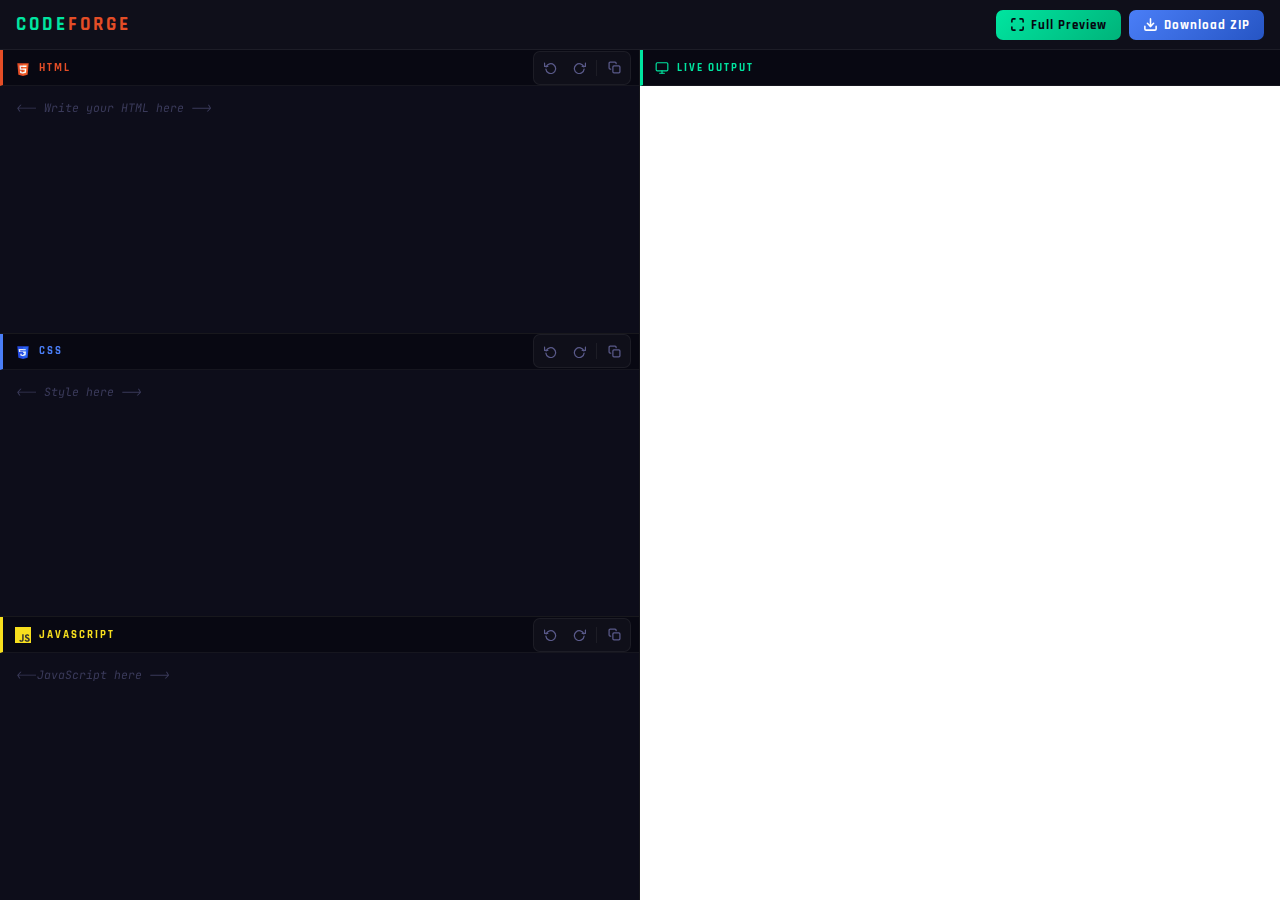
<file: index.html>
<!DOCTYPE html>
<html lang="en">

<head>
  <meta charset="UTF-8" />
  <meta name="viewport" content="width=device-width, initial-scale=1.0" />
  <meta name="description"
    content="Code Forge is a free online HTML, CSS and JavaScript editor. Write, test and preview your code instantly in your browser with live output." />

  <meta name="keywords"
    content="online code editor, html css js editor, javascript playground, coding playground, free code editor, live html editor" />

  <meta name="author" content="Code Forge" />

  <link rel="canonical" href="https://code-forge-smoky.vercel.app/" />

  <!-- Open Graph (for WhatsApp / LinkedIn sharing) -->
  <meta property="og:title" content="Code Forge – Online HTML CSS JS Editor" />
  <meta property="og:description" content="Write and test HTML, CSS and JavaScript instantly with live preview." />
  <meta property="og:type" content="website" />
  <meta property="og:url" content="https://code-forge-smoky.vercel.app/" />
  <link
    href="https://fonts.googleapis.com/css2?family=JetBrains+Mono:wght@400;500;700&family=Rajdhani:wght@500;700&display=swap"
    rel="stylesheet" />
  <link rel="stylesheet" href="./style.css" />
  <title>Code Forge – Free Online HTML CSS JavaScript Editor</title>
</head>

<body>

  <section style="display:none;">
    <h1>Free Online HTML CSS JavaScript Editor</h1>
    <p>
      Code Forge is a lightweight browser-based coding playground where developers
      and beginners can write, test and preview HTML, CSS and JavaScript instantly.
      It provides live output, fullscreen preview and code download features.
    </p>
  </section>

  <!-- TOP BAR -->
  <div class="topbar">
    <div class="logo"><span class="c1">CODE</span><span class="c3">FORGE</span></div>
    <div class="topbar-actions">
      <button class="btn btn-preview" onclick="openFS()">
        <svg width="15" height="15" viewBox="0 0 24 24" fill="none" stroke="currentColor" stroke-width="2.5"
          stroke-linecap="round" stroke-linejoin="round">
          <path d="M8 3H5a2 2 0 0 0-2 2v3" />
          <path d="M21 8V5a2 2 0 0 0-2-2h-3" />
          <path d="M3 16v3a2 2 0 0 0 2 2h3" />
          <path d="M16 21h3a2 2 0 0 0 2-2v-3" />
        </svg>
        <span class="btn-label">Full Preview</span>
      </button>
      <button class="btn btn-download" onclick="downloadZip()">
        <svg width="15" height="15" viewBox="0 0 24 24" fill="none" stroke="currentColor" stroke-width="2.5"
          stroke-linecap="round" stroke-linejoin="round">
          <path d="M21 15v4a2 2 0 0 1-2 2H5a2 2 0 0 1-2-2v-4" />
          <polyline points="7 10 12 15 17 10" />
          <line x1="12" y1="15" x2="12" y2="3" />
        </svg>
        <span class="btn-label">Download ZIP</span>
      </button>
    </div>
  </div>

  <!-- WORKSPACE -->
  <div class="workspace">
    <div class="editors-col">

      <!-- HTML -->
      <div class="editor-block active" id="block-html">
        <div class="editor-label label-html">
          <svg width="16" height="16" viewBox="0 0 512 512">
            <path fill="#e44d26" d="M107.6 470.9L74.3 100h363.5l-33.4 370.8L255.9 512z" />
            <path fill="#f16529" d="M256 480.7l120.4-33.4 28.6-320.2H256z" />
            <path fill="#ebebeb"
              d="M256 268.2h-60.5l-4.2-47H256v-45.8H142.7l1.1 12.4 11.4 127.4H256zm0 122.7l-.2.1-50.8-13.7-3.2-36.4H156l6.4 71.7 93.6 26 .2-.1z" />
            <path fill="#fff"
              d="M255.8 268.2v45.8h56l-5.3 59.2-50.7 13.7v47.6l93.7-26 .7-7.7 10.8-120.6 1.1-12.2H255.8zm0-92.8v45.8H365.5l.9-10.2 2.1-23.2 1.1-12.4z" />
          </svg>
          <span class="lbl">HTML</span>
          <div class="label-spacer"></div>
          <div class="ed-toolbar">
            <button class="ed-btn" id="undo-html" data-tip="Undo (Ctrl+Z / ⌘Z)" onclick="doUndo('html-code')">
              <svg width="13" height="13" viewBox="0 0 24 24" fill="none" stroke="currentColor" stroke-width="2.3"
                stroke-linecap="round" stroke-linejoin="round">
                <polyline points="1 4 1 10 7 10" />
                <path d="M3.51 15a9 9 0 1 0 .49-4" />
              </svg>
            </button>
            <button class="ed-btn" id="redo-html" data-tip="Redo (Ctrl+Y / ⌘⇧Z)" onclick="doRedo('html-code')">
              <svg width="13" height="13" viewBox="0 0 24 24" fill="none" stroke="currentColor" stroke-width="2.3"
                stroke-linecap="round" stroke-linejoin="round">
                <polyline points="23 4 23 10 17 10" />
                <path d="M20.49 15a9 9 0 1 1-.49-4" />
              </svg>
            </button>
            <div class="ed-sep"></div>
            <button class="ed-btn" id="copy-html" data-tip="Copy (Ctrl+C / ⌘C)" onclick="doCopy('html-code')">
              <svg width="13" height="13" viewBox="0 0 24 24" fill="none" stroke="currentColor" stroke-width="2.3"
                stroke-linecap="round" stroke-linejoin="round">
                <rect x="9" y="9" width="13" height="13" rx="2" />
                <path d="M5 15H4a2 2 0 0 1-2-2V4a2 2 0 0 1 2-2h9a2 2 0 0 1 2 2v1" />
              </svg>
            </button>
          </div>
        </div>
        <div class="editor-wrap">
          <textarea id="html-code" autocomplete="off" autocorrect="off" autocapitalize="none" spellcheck="false"
            placeholder="<-- Write your HTML here -->"></textarea>
        </div>
      </div>

      <!-- CSS -->
      <div class="editor-block" id="block-css">
        <div class="editor-label label-css">
          <svg width="16" height="16" viewBox="0 0 512 512">
            <path fill="#264de4" d="M107.6 470.9L74.3 100h363.5l-33.4 370.8L255.9 512z" />
            <path fill="#2965f1" d="M256 480.7l120.4-33.4 28.6-320.2H256z" />
            <path fill="#ebebeb"
              d="M256 268.2H167l-3-34H256v-44.8H117.9l.8 8.6 7.9 88.2H256zm0 117.2l-.2.1-39.3-10.6-2.5-28.2H169l4.9 55.5 82 22.8.2-.1z" />
            <path fill="#fff"
              d="M255.8 268.2v44.8h44.1l-4.2 46.5-39.9 10.8v46.6l82.1-22.8.6-6.8 9.5-106.5 1-10.7H255.8zm0-79.7v44.8h86.3l.7-8 1.6-18.2.9-9.8-89.5-.8z" />
          </svg>
          <span class="lbl">CSS</span>
          <div class="label-spacer"></div>
          <div class="ed-toolbar">
            <button class="ed-btn" id="undo-css" data-tip="Undo (Ctrl+Z / ⌘Z)" onclick="doUndo('css-code')">
              <svg width="13" height="13" viewBox="0 0 24 24" fill="none" stroke="currentColor" stroke-width="2.3"
                stroke-linecap="round" stroke-linejoin="round">
                <polyline points="1 4 1 10 7 10" />
                <path d="M3.51 15a9 9 0 1 0 .49-4" />
              </svg>
            </button>
            <button class="ed-btn" id="redo-css" data-tip="Redo (Ctrl+Y / ⌘⇧Z)" onclick="doRedo('css-code')">
              <svg width="13" height="13" viewBox="0 0 24 24" fill="none" stroke="currentColor" stroke-width="2.3"
                stroke-linecap="round" stroke-linejoin="round">
                <polyline points="23 4 23 10 17 10" />
                <path d="M20.49 15a9 9 0 1 1-.49-4" />
              </svg>
            </button>
            <div class="ed-sep"></div>
            <button class="ed-btn" id="copy-css" data-tip="Copy (Ctrl+C / ⌘C)" onclick="doCopy('css-code')">
              <svg width="13" height="13" viewBox="0 0 24 24" fill="none" stroke="currentColor" stroke-width="2.3"
                stroke-linecap="round" stroke-linejoin="round">
                <rect x="9" y="9" width="13" height="13" rx="2" />
                <path d="M5 15H4a2 2 0 0 1-2-2V4a2 2 0 0 1 2-2h9a2 2 0 0 1 2 2v1" />
              </svg>
            </button>
          </div>
        </div>
        <div class="editor-wrap">
          <textarea id="css-code" autocomplete="off" autocorrect="off" autocapitalize="none" spellcheck="false"
            placeholder="<-- Style here -->"></textarea>
        </div>
      </div>

      <!-- JS -->
      <div class="editor-block" id="block-js">
        <div class="editor-label label-js">
          <svg width="16" height="16" viewBox="0 0 630 630">
            <rect width="630" height="630" fill="#f7df1e" />
            <path fill="#323330"
              d="M423.2 492.2c12.7 20.7 29.2 36 58.4 36 24.5 0 40.2-12.3 40.2-29.2 0-20.3-16.1-27.5-43.1-39.3l-14.8-6.4c-42.7-18.2-71.1-41-71.1-89.2 0-44.4 33.8-78.2 86.7-78.2 37.6 0 64.7 13.1 84.2 47.4l-46.1 29.6c-10.2-18.2-21.1-25.4-38.1-25.4-17.3 0-28.3 11-28.3 25.4 0 17.8 11 25 36.4 36l14.8 6.3c50.3 21.6 78.7 43.6 78.7 92.9 0 53.2-41.9 82.5-98.1 82.5-55 0-90.5-26.2-107.9-60.5zm-209.1 5.1c9.3 16.5 17.8 30.5 37.9 30.5 19.4 0 31.7-7.6 31.7-37.2V289.3h57.4v202.9c0 61.3-35.9 89.2-88.4 89.2-47.4 0-74.8-24.5-88.8-54.1z" />
          </svg>
          <span class="lbl">JavaScript</span>
          <div class="label-spacer"></div>
          <div class="ed-toolbar">
            <button class="ed-btn" id="undo-js" data-tip="Undo (Ctrl+Z / ⌘Z)" onclick="doUndo('js-code')">
              <svg width="13" height="13" viewBox="0 0 24 24" fill="none" stroke="currentColor" stroke-width="2.3"
                stroke-linecap="round" stroke-linejoin="round">
                <polyline points="1 4 1 10 7 10" />
                <path d="M3.51 15a9 9 0 1 0 .49-4" />
              </svg>
            </button>
            <button class="ed-btn" id="redo-js" data-tip="Redo (Ctrl+Y / ⌘⇧Z)" onclick="doRedo('js-code')">
              <svg width="13" height="13" viewBox="0 0 24 24" fill="none" stroke="currentColor" stroke-width="2.3"
                stroke-linecap="round" stroke-linejoin="round">
                <polyline points="23 4 23 10 17 10" />
                <path d="M20.49 15a9 9 0 1 1-.49-4" />
              </svg>
            </button>
            <div class="ed-sep"></div>
            <button class="ed-btn" id="copy-js" data-tip="Copy (Ctrl+C / ⌘C)" onclick="doCopy('js-code')">
              <svg width="13" height="13" viewBox="0 0 24 24" fill="none" stroke="currentColor" stroke-width="2.3"
                stroke-linecap="round" stroke-linejoin="round">
                <rect x="9" y="9" width="13" height="13" rx="2" />
                <path d="M5 15H4a2 2 0 0 1-2-2V4a2 2 0 0 1 2-2h9a2 2 0 0 1 2 2v1" />
              </svg>
            </button>
          </div>
        </div>
        <div class="editor-wrap">
          <textarea id="js-code" autocomplete="off" autocorrect="off" autocapitalize="none" spellcheck="false"
            placeholder="<--JavaScript here -->"></textarea>
        </div>
      </div>

    </div>

    <!-- OUTPUT -->
    <div class="output-col" id="output-col">
      <div class="editor-label label-out">
        <svg width="14" height="14" viewBox="0 0 24 24" fill="none" stroke="#00e5a0" stroke-width="2"
          stroke-linecap="round" stroke-linejoin="round">
          <rect x="2" y="3" width="20" height="14" rx="2" />
          <line x1="8" y1="21" x2="16" y2="21" />
          <line x1="12" y1="17" x2="12" y2="21" />
        </svg>
        <span class="lbl">Live Output</span>
      </div>
      <iframe id="output"></iframe>
    </div>
  </div>

  <!-- MOBILE TAB BAR -->
  <div class="tab-bar">
    <button class="tab-btn active-tab" data-tab="html" onclick="switchTab('html')">
      <svg width="11" height="11" viewBox="0 0 512 512">
        <path fill="#e44d26" d="M107.6 470.9L74.3 100h363.5l-33.4 370.8L255.9 512z" />
        <path fill="#f16529" d="M256 480.7l120.4-33.4 28.6-320.2H256z" />
      </svg>HTML
    </button>
    <button class="tab-btn" data-tab="css" onclick="switchTab('css')">
      <svg width="11" height="11" viewBox="0 0 512 512">
        <path fill="#264de4" d="M107.6 470.9L74.3 100h363.5l-33.4 370.8L255.9 512z" />
        <path fill="#2965f1" d="M256 480.7l120.4-33.4 28.6-320.2H256z" />
      </svg>CSS
    </button>
    <button class="tab-btn" data-tab="js" onclick="switchTab('js')">
      <svg width="11" height="11" viewBox="0 0 630 630">
        <rect width="630" height="630" fill="#f7df1e" />
      </svg>JS
    </button>
    <button class="tab-btn" data-tab="out" onclick="switchTab('out')">
      <svg width="11" height="11" viewBox="0 0 24 24" fill="none" stroke="currentColor" stroke-width="2.5"
        stroke-linecap="round" stroke-linejoin="round">
        <path d="M1 12s4-8 11-8 11 8 11 8-4 8-11 8-11-8-11-8z" />
        <circle cx="12" cy="12" r="3" />
      </svg>Output
    </button>
  </div>

  <!-- FULLSCREEN -->
  <div id="fs-overlay">
    <div class="fs-bar">
      <div class="fs-title">
        <svg width="16" height="16" viewBox="0 0 24 24" fill="none" stroke="#00e5a0" stroke-width="2"
          stroke-linecap="round" stroke-linejoin="round">
          <path d="M1 12s4-8 11-8 11 8 11 8-4 8-11 8-11-8-11-8z" />
          <circle cx="12" cy="12" r="3" />
        </svg>
        FULL PREVIEW
      </div>
      <button id="btn-close-fs" onclick="closeFS()">
        <svg width="17" height="17" viewBox="0 0 24 24" fill="none" stroke="#fff" stroke-width="3"
          stroke-linecap="round">
          <line x1="18" y1="6" x2="6" y2="18" />
          <line x1="6" y1="6" x2="18" y2="18" />
        </svg>
      </button>
    </div>
    <iframe id="fs-frame"></iframe>
  </div>

  <!-- TOAST -->
  <div id="toast"></div>

  <script src="./app.js"></script>
  <script type="application/ld+json">
{
  "@context": "https://schema.org",
  "@type": "SoftwareApplication",
  "name": "Code Forge",
  "applicationCategory": "DeveloperApplication",
  "operatingSystem": "Web Browser",
  "description": "Free online HTML CSS JavaScript editor with live preview."
}
</script>

</body>

</html>
</file>
<file: style.css>
:root {
  --bg-deep: #0a0a0f;
  --bg-panel: #0f0f1a;
  --bg-editor: #0d0d1a;
  --bg-label: #080812;
  --accent-html: #e44d26;
  --accent-css: #4a7ef7;
  --accent-js: #f7df1e;
  --accent-out: #00e5a0;
  --border: rgba(255, 255, 255, 0.06);
  --text-muted: #5a5a8a;
  --text-dim: #3a3a5a;
  --topbar-h: 50px;
}

*,
*::before,
*::after {
  margin: 0;
  padding: 0;
  box-sizing: border-box;
}

html,
body {
  height: 100%;
  background: var(--bg-deep);
  color: #dde1f0;
  font-family: 'Rajdhani', sans-serif;
  overflow: hidden;
}

/* ══ TOP BAR ══ */
.topbar {
  position: fixed;
  top: 0;
  left: 0;
  right: 0;
  height: var(--topbar-h);
  display: flex;
  align-items: center;
  justify-content: space-between;
  padding: 0 16px;
  background: var(--bg-panel);
  border-bottom: 1px solid var(--border);
  z-index: 500;
}

.logo {
  font-size: 19px;
  font-weight: 700;
  letter-spacing: 3px;
  white-space: nowrap;
}

.logo .c1 {
  color: #00e5a0;
}

.logo .c3 {
  color: #e44d26;
}

.topbar-actions {
  display: flex;
  gap: 8px;
  align-items: center;
}

.btn {
  display: flex;
  align-items: center;
  gap: 6px;
  padding: 7px 14px;
  border: none;
  border-radius: 7px;
  font-family: 'Rajdhani', sans-serif;
  font-size: 13px;
  font-weight: 700;
  letter-spacing: 1px;
  cursor: pointer;
  white-space: nowrap;
  transition: transform .18s, box-shadow .18s;
  -webkit-tap-highlight-color: transparent;
}

.btn-label {
  display: inline;
}

.btn-preview {
  background: linear-gradient(135deg, #00e5a0, #00b37a);
  color: #060610;
}

.btn-preview:hover {
  transform: translateY(-2px);
  box-shadow: 0 6px 22px rgba(0, 229, 160, .35);
}

.btn-download {
  background: linear-gradient(135deg, #4a7ef7, #2655c4);
  color: #fff;
}

.btn-download:hover {
  transform: translateY(-2px);
  box-shadow: 0 6px 22px rgba(74, 126, 247, .4);
}

/* ══ WORKSPACE ══ */
.workspace {
  position: fixed;
  top: var(--topbar-h);
  left: 0;
  right: 0;
  bottom: 0;
  display: flex;
  overflow: hidden;
}

.editors-col {
  display: flex;
  flex-direction: column;
  width: 50%;
  border-right: 1px solid var(--border);
  overflow: hidden;
  flex-shrink: 0;
}

.editor-block {
  display: flex;
  flex-direction: column;
  flex: 1;
  border-bottom: 1px solid var(--border);
  min-height: 0;
}

.editor-block:last-child {
  border-bottom: none;
}

/* ══ EDITOR LABEL BAR ══ */
.editor-label {
  display: flex;
  align-items: center;
  gap: 8px;
  padding: 0 8px 0 12px;
  height: 36px;
  background: var(--bg-label);
  border-bottom: 1px solid var(--border);
  font-size: 11px;
  font-weight: 700;
  letter-spacing: 2px;
  text-transform: uppercase;
  flex-shrink: 0;
  user-select: none;
}

.label-html {
  border-left: 3px solid var(--accent-html);
}

.label-css {
  border-left: 3px solid var(--accent-css);
}

.label-js {
  border-left: 3px solid var(--accent-js);
}

.label-out {
  border-left: 3px solid var(--accent-out);
}

.label-html .lbl {
  color: var(--accent-html);
}

.label-css .lbl {
  color: var(--accent-css);
}

.label-js .lbl {
  color: var(--accent-js);
}

.label-out .lbl {
  color: var(--accent-out);
}

.label-spacer {
  flex: 1;
}

/* ══ PER-EDITOR TOOLBAR ══ */
.ed-toolbar {
  display: flex;
  align-items: center;
  gap: 1px;
  background: rgba(255, 255, 255, 0.03);
  border: 1px solid var(--border);
  border-radius: 7px;
  padding: 2px;
}

.ed-btn {
  position: relative;
  display: flex;
  align-items: center;
  justify-content: center;
  width: 28px;
  height: 28px;
  border: none;
  border-radius: 5px;
  background: transparent;
  color: var(--text-muted);
  cursor: pointer;
  transition: background .15s, color .15s, transform .1s;
  -webkit-tap-highlight-color: transparent;
  flex-shrink: 0;
}

.ed-btn:hover {
  background: rgba(255, 255, 255, 0.09);
  color: #dde1f0;
}

.ed-btn:active {
  transform: scale(0.88);
}

.ed-btn.flash {
  color: #00e5a0 !important;
  background: rgba(0, 229, 160, 0.12) !important;
}

.ed-btn.disabled {
  opacity: 0.3;
  cursor: not-allowed;
}

.ed-sep {
  width: 1px;
  height: 16px;
  background: var(--border);
  margin: 0 2px;
  flex-shrink: 0;
}

/* Tooltip — below button */
.ed-btn::after {
  content: attr(data-tip);
  position: absolute;
  top: calc(100% + 7px);
  left: 50%;
  transform: translateX(-50%);
  background: #12122a;
  border: 1px solid rgba(255, 255, 255, 0.1);
  color: #dde1f0;
  font-family: 'Rajdhani', sans-serif;
  font-size: 10px;
  font-weight: 600;
  letter-spacing: 1px;
  white-space: nowrap;
  padding: 3px 7px;
  border-radius: 4px;
  pointer-events: none;
  opacity: 0;
  transition: opacity .15s;
  z-index: 9999;
}

.ed-btn:hover::after {
  opacity: 1;
}

/* ══ TEXTAREA ══ */
.editor-wrap {
  position: relative;
  flex: 1;
  min-height: 0;
}

textarea {
  width: 100%;
  height: 100%;
  background: var(--bg-editor);
  color: #c8d3f0;
  padding: 12px 16px;
  border: none;
  outline: none;
  resize: none;
  font-family: 'JetBrains Mono', monospace;
  font-size: 13px;
  line-height: 1.8;
  tab-size: 2;
  -moz-tab-size: 2;
  caret-color: #00e5a0;
  transition: box-shadow .2s;
  -webkit-tap-highlight-color: transparent;
}

#html-code:focus {
  box-shadow: inset 3px 0 0 var(--accent-html);
}

#css-code:focus {
  box-shadow: inset 3px 0 0 var(--accent-css);
}

#js-code:focus {
  box-shadow: inset 3px 0 0 var(--accent-js);
}

textarea::placeholder {
  color: var(--text-dim);
  font-style: italic;
  font-size: 11.5px;
}

textarea::-webkit-scrollbar {
  width: 5px;
  height: 5px;
}

textarea::-webkit-scrollbar-thumb {
  background: #1e1e38;
  border-radius: 3px;
}

/* ══ OUTPUT ══ */
.output-col {
  display: flex;
  flex-direction: column;
  flex: 1;
  overflow: hidden;
}

iframe {
  flex: 1;
  width: 100%;
  border: none;
  background: #fff;
}

/* ══ FULLSCREEN ══ */
#fs-overlay {
  display: none;
  position: fixed;
  inset: 0;
  z-index: 9000;
  flex-direction: column;
}

#fs-overlay.active {
  display: flex;
}

.fs-bar {
  display: flex;
  align-items: center;
  justify-content: space-between;
  padding: 0 18px;
  height: 48px;
  background: #08080f;
  border-bottom: 1px solid var(--border);
  flex-shrink: 0;
}

.fs-title {
  display: flex;
  align-items: center;
  gap: 10px;
  color: var(--accent-out);
  font-family: 'Rajdhani', sans-serif;
  font-weight: 700;
  font-size: 15px;
  letter-spacing: 2px;
}

#btn-close-fs {
  display: flex;
  align-items: center;
  justify-content: center;
  width: 36px;
  height: 36px;
  border-radius: 50%;
  border: 2px solid #e44d26;
  background: #e44d26;
  cursor: pointer;
  transition: background .2s, transform .15s;
  -webkit-tap-highlight-color: transparent;
}

#btn-close-fs:hover {
  background: #b8310f;
  transform: scale(1.1);
}

#fs-frame {
  flex: 1;
  width: 100%;
  border: none;
  background: #fff;
}

/* ══ TOAST ══ */
#toast {
  position: fixed;
  bottom: 24px;
  left: 50%;
  transform: translateX(-50%) translateY(100px);
  background: #12122a;
  border: 1px solid rgba(0, 229, 160, 0.35);
  color: #fff;
  padding: 11px 24px;
  border-radius: 9px;
  font-family: 'Rajdhani', sans-serif;
  font-weight: 600;
  font-size: 14px;
  letter-spacing: 1px;
  transition: transform .32s cubic-bezier(.4, 0, .2, 1);
  z-index: 99999;
  white-space: nowrap;
  pointer-events: none;
}

#toast.show {
  transform: translateX(-50%) translateY(0);
}

/* ══ MOBILE TAB BAR ══ */
.tab-bar {
  display: none;
  flex-shrink: 0;
}

/* ══ TABLET ≤900px ══ */
@media (max-width:900px) {
  .workspace {
    flex-direction: column;
  }

  .editors-col {
    width: 100%;
    border-right: none;
    border-bottom: 1px solid var(--border);
    flex-direction: row;
    height: 50%;
    flex-shrink: 0;
  }

  .editor-block {
    border-bottom: none;
    border-right: 1px solid var(--border);
    flex: 1;
    min-width: 0;
  }

  .editor-block:last-child {
    border-right: none;
  }

  .output-col {
    height: 50%;
    flex-shrink: 0;
  }

  .btn-label {
    display: none;
  }

  .btn {
    padding: 7px 10px;
  }

  .lbl {
    display: none;
  }

  textarea {
    font-size: 12px;
  }

  .ed-btn {
    width: 24px;
    height: 24px;
  }
}

/* ══ MOBILE ≤600px ══ */
@media (max-width:600px) {
  :root {
    --topbar-h: 46px;
  }

  .logo {
    font-size: 16px;
    letter-spacing: 2px;
  }

  .workspace {
    flex-direction: column;
    bottom: 46px;
  }

  .editors-col {
    flex-direction: column;
    width: 100%;
    height: 100%;
    border-bottom: none;
  }

  .editor-block {
    display: none;
  }

  .editor-block.active {
    display: flex;
    flex: 1;
  }

  .output-col {
    width: 100%;
    height: 100%;
    display: none;
  }

  .output-col.active {
    display: flex;
  }

  .lbl {
    display: inline;
  }

  textarea {
    font-size: 12px;
  }

  .tab-bar {
    display: flex;
    position: fixed;
    bottom: 0;
    left: 0;
    right: 0;
    height: 46px;
    background: var(--bg-panel);
    border-top: 1px solid var(--border);
    z-index: 300;
  }

  .tab-btn {
    flex: 1;
    display: flex;
    align-items: center;
    justify-content: center;
    gap: 5px;
    font-family: 'Rajdhani', sans-serif;
    font-size: 10px;
    font-weight: 700;
    letter-spacing: 1.5px;
    text-transform: uppercase;
    color: var(--text-muted);
    background: none;
    border: none;
    border-top: 2px solid transparent;
    cursor: pointer;
    transition: color .15s, border-color .15s;
    -webkit-tap-highlight-color: transparent;
  }

  .tab-btn[data-tab="html"].active-tab {
    border-top-color: var(--accent-html);
    color: var(--accent-html);
  }

  .tab-btn[data-tab="css"].active-tab {
    border-top-color: var(--accent-css);
    color: var(--accent-css);
  }

  .tab-btn[data-tab="js"].active-tab {
    border-top-color: var(--accent-js);
    color: var(--accent-js);
  }

  .tab-btn[data-tab="out"].active-tab {
    border-top-color: var(--accent-out);
    color: var(--accent-out);
  }
}

@media (max-width:380px) {
  .logo {
    font-size: 14px;
  }

  textarea {
    font-size: 11.5px;
  }

  .ed-btn {
    width: 22px;
    height: 22px;
  }
}
</file>
